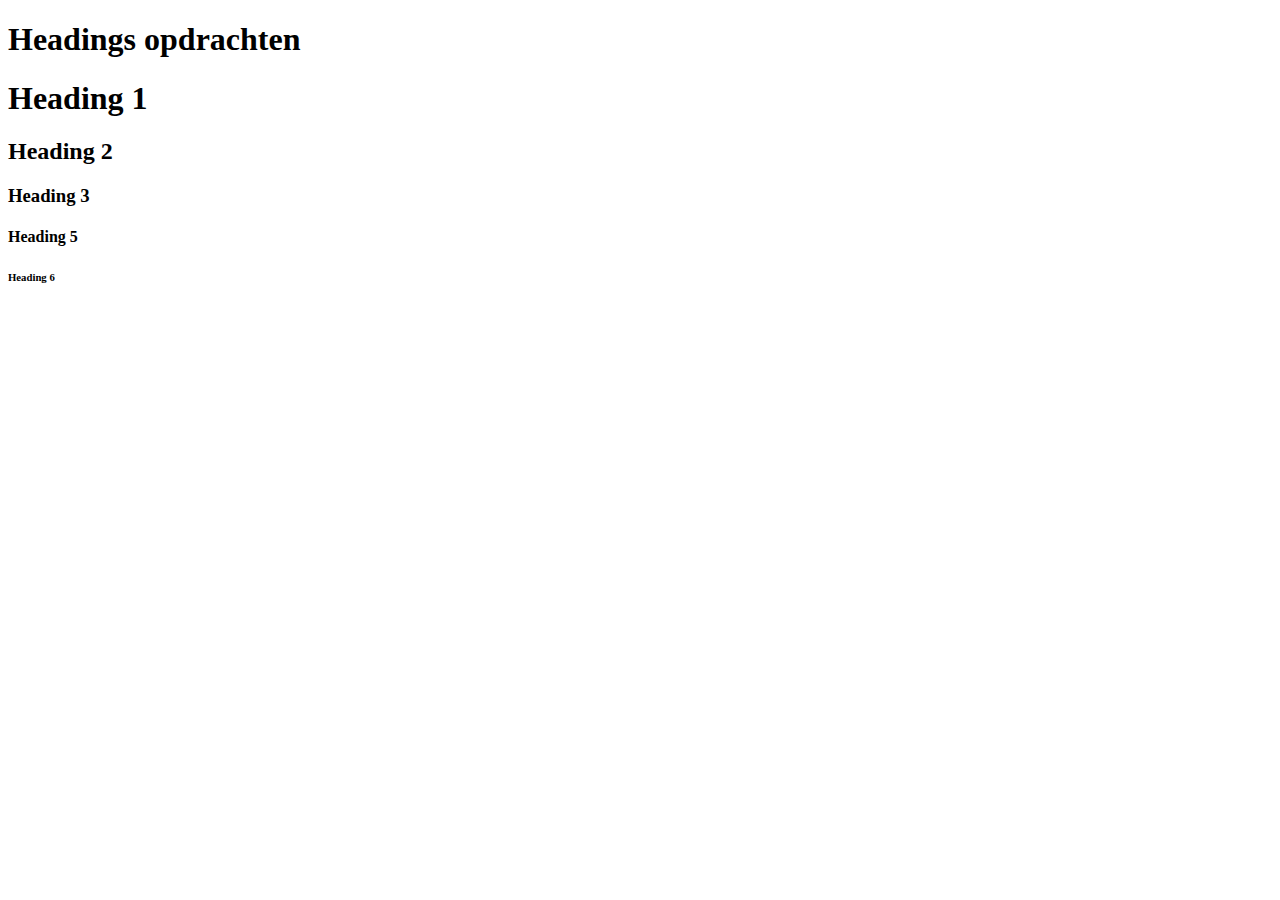
<file: Semantics/Sem.html>
<!DOCTYPE html>
<html lang="en">
<head>
    <meta charset="UTF-8">
    <meta http-equiv="X-UA-Compatible" content="IE=edge">
    <meta name="viewport" content="width=device-width, initial-scale=1.0">
    <title>Document</title>
</head>
<body>
    <!--
    9. Sinds de komst van HTML5 zijn er elementen die betekenissen hebben. Wat
wordt er bedoeld met HTML semantics? Waarom is het gebruik van
semantics belangrijk?

-->
<!--
    10.Wat voor content zou je in de volgende elementen gebruiken?
Geef in je antwoord voor elk element een toelichting.

-->
<!--
    11. Onderzoek en leg uit waarom headers zowel belangrijk zijn voor zoekmachines als
voor de gebruikers.

-->
<!--
    12. Onderzoek hoe je een text-header aanmaakt en reproduceer het volgende resultaat:
-->
<h1>Headings opdrachten</h1>
    <h1>Heading 1</h1>
    <h2>Heading 2</h2>
    <h3>Heading 3</h3>
    <h4>Heading 5</h4>
    <h6>Heading 6</h6>
<!--
    13.Onderzoek wat een paragraaf tag is en hoe hij gebruikt wordt.
Geef hier een voorbeeld bij.
-->

<!--
    14.Onderzoek en leg het verschil tussen het stoppen van alle tekst in één
paragraaf tag, en het opsplitsen van de tekst in meerdere tags uit.
-->
    
</body>
</html>
</file>
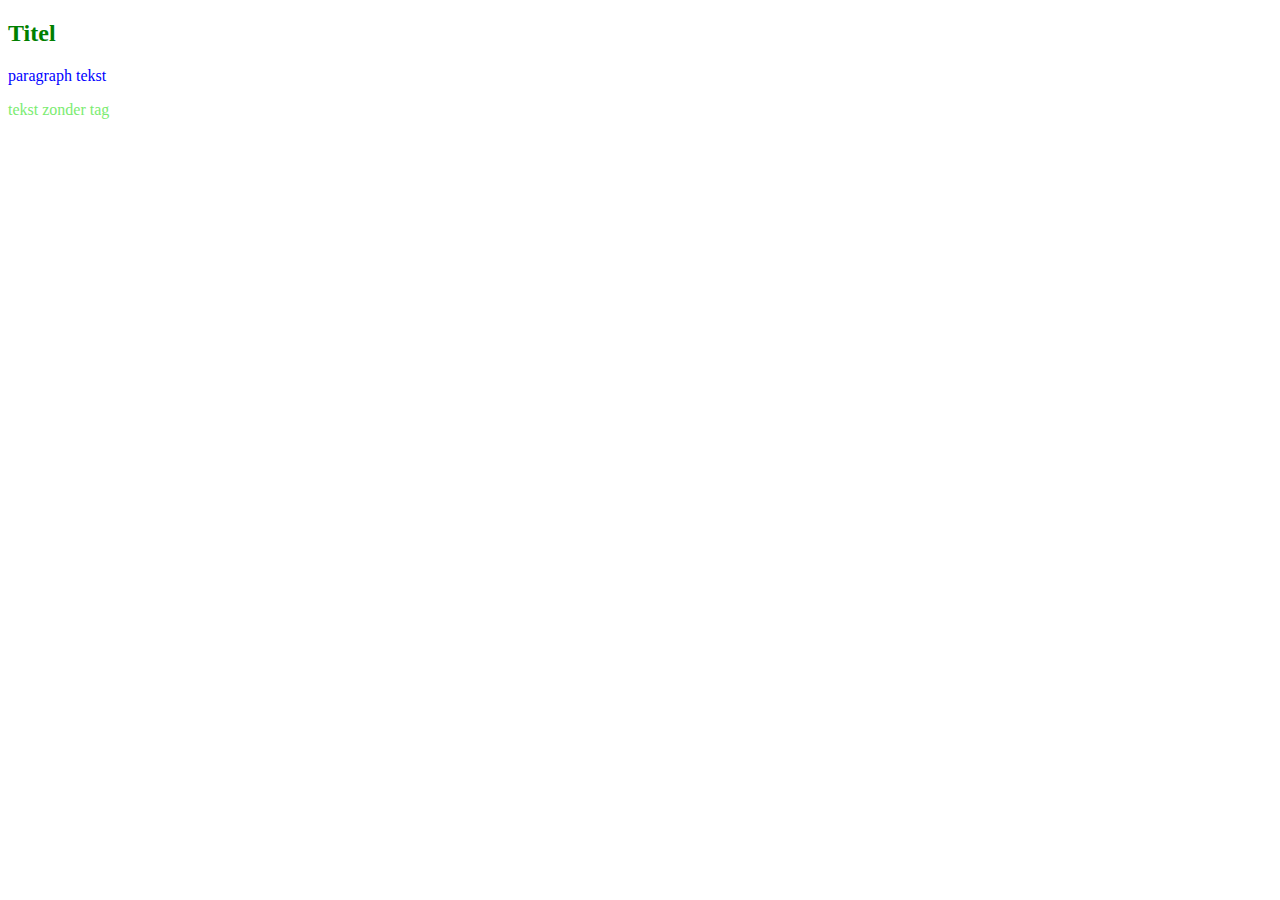
<file: week2/Opdracht 4/Opdracht4.html>
<!DOCTYPE html>
<html lang="en">
<head>
    <meta charset="UTF-8">
    <meta http-equiv="X-UA-Compatible" content="IE=edge">
    <meta name="viewport" content="width=device-width, initial-scale=1.0">
    <title>Document</title>
    <link rel="stylesheet" href="Opdracht4.css">
</head>
<body>
    <div>
        <h2>Titel</h2>
        <p>paragraph tekst</p>
        tekst zonder tag
    </div>
</body>
</html>
</file>
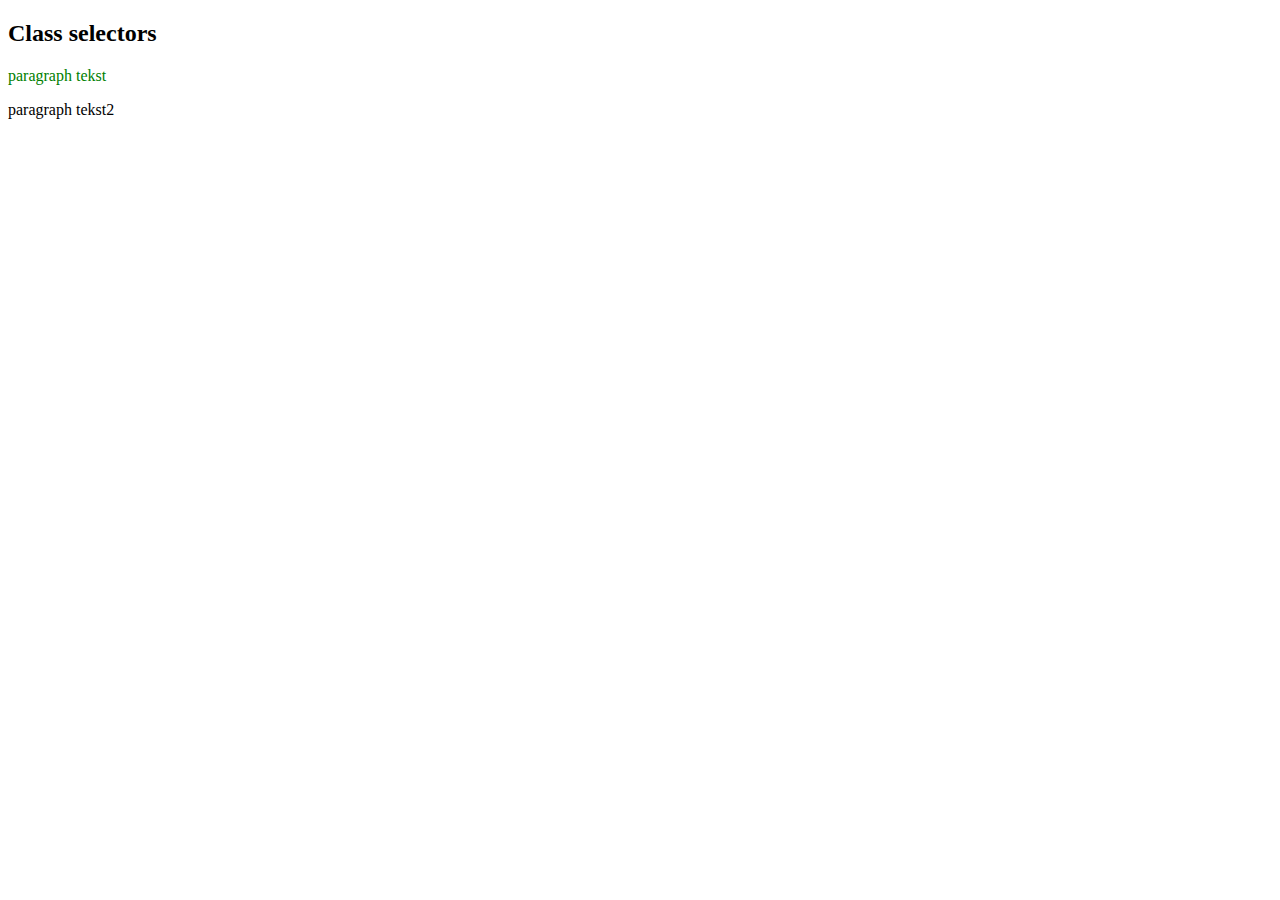
<file: week2/Opdracht 5/Opdracht5.html>
<!DOCTYPE html>
<html lang="en">
<head>
    <meta charset="UTF-8">
    <meta http-equiv="X-UA-Compatible" content="IE=edge">
    <meta name="viewport" content="width=device-width, initial-scale=1.0">
    <title>Document</title>
    <link rel="stylesheet" href="Opdracht5.css">
</head>
<body>
    <h2>Class selectors</h2>
    <p class="one">paragraph tekst</p>
    <p class="two">paragraph tekst2</p>
    
</body>
</html>
</file>
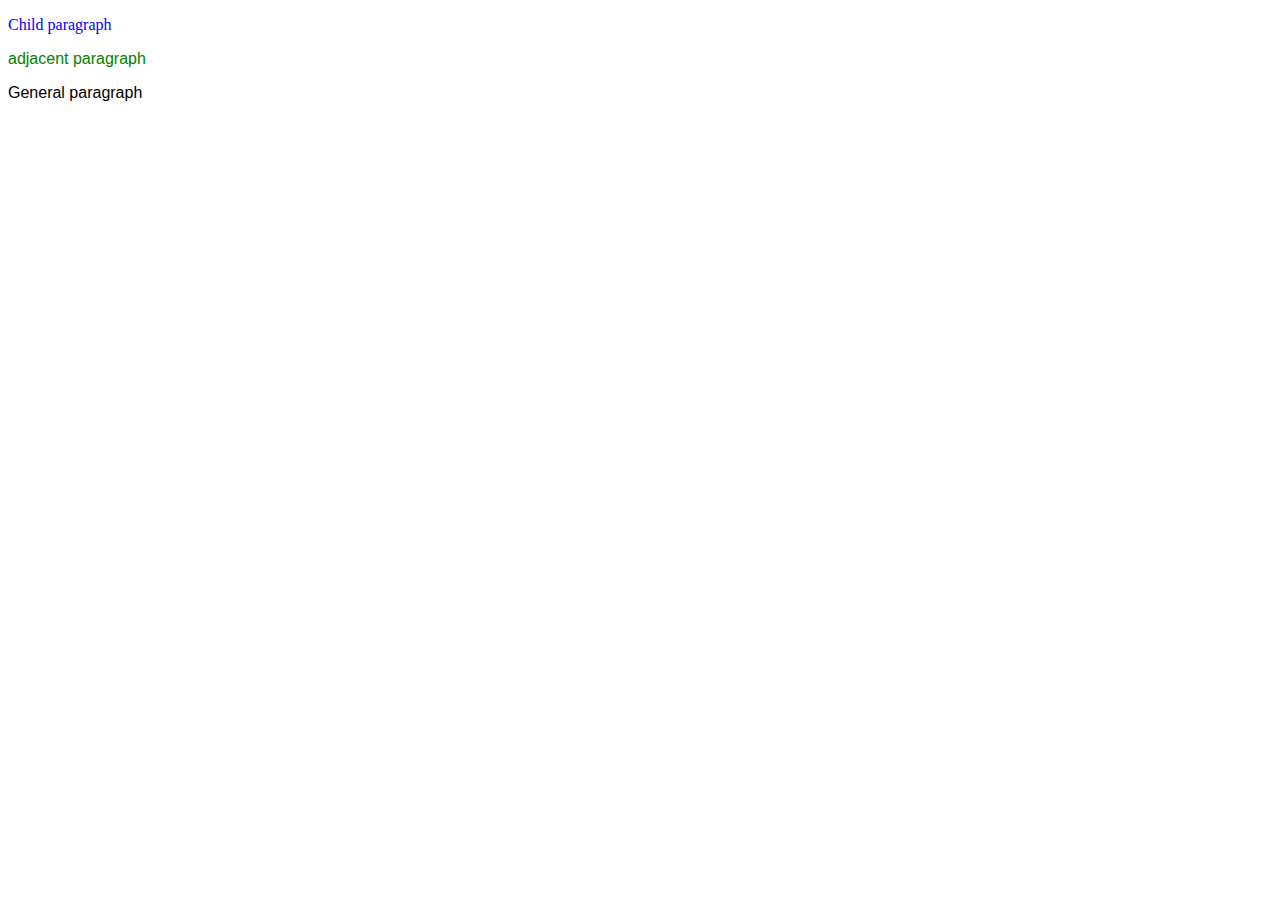
<file: week2/Opdracht 6/Opdracht6.html>
<!DOCTYPE html>
<html lang="en">
<head>
    <meta charset="UTF-8">
    <meta http-equiv="X-UA-Compatible" content="IE=edge">
    <meta name="viewport" content="width=device-width, initial-scale=1.0">
    <title>Document</title>
    <link rel="stylesheet" href="Opdracht6.css">
</head>
<body>
    <div>
        <p>Child paragraph</p>
   </div>
    <p>adjacent paragraph</p>
    <p>General paragraph</p>
    
</body>
</html>
</file>
<file: week2/Opdracht 4/Opdracht4.css>
div{
    color: rgb(123, 236, 113);
}

h2{
    color: green;

}
p{
    color: blue;
}
</file>
<file: week2/Opdracht 5/Opdracht5.css>
h2{
    color: black;
}
.one{

    color:green;
}
.two{
    color: black;
}
</file>
<file: week2/Opdracht 6/Opdracht6.css>
div > p {
    color:blue;
}
 

div + p {
    color:rgb(4, 128, 0);
}

div ~ p {
    font-family:'Lucida Sans', 'Lucida Sans Regular', 'Lucida Grande', 'Lucida Sans Unicode', Geneva, Verdana, sans-serif;
}
</file>
